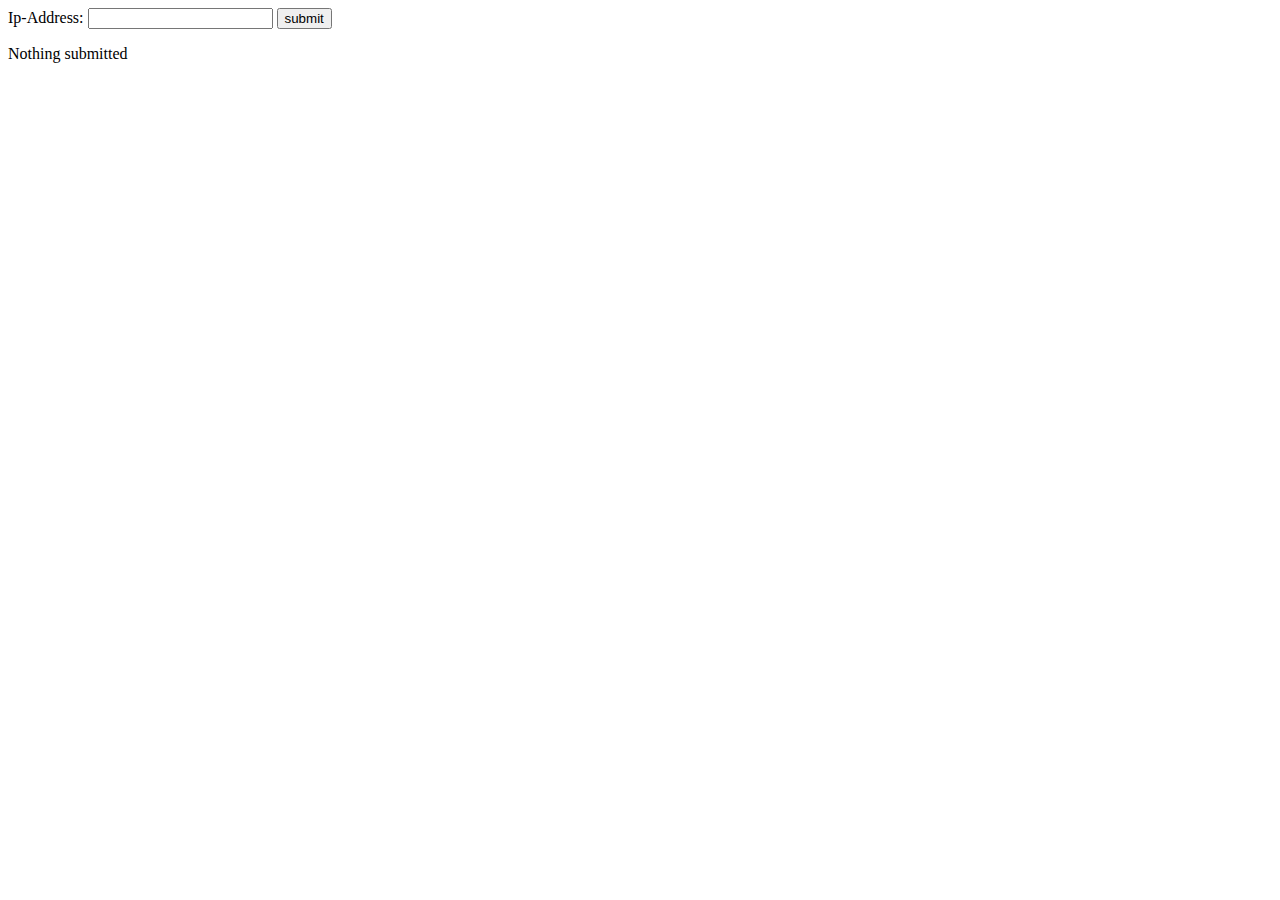
<file: Demo1/web/index.html>
<!doctype html>
<html lang="en">
<head>
    <meta charset="utf-8">
    <title>Ip Details</title>
    <meta name="author" content="Luca Hochreutener">
    <link rel="stylesheet" href="styles.css?v=1">
</head>
<body>
<form id="form">
    <label>
        Ip-Address:
        <input type="text" name="ip" id="ip">
    </label>
    <input id="send" type="submit" value="submit">
</form>
<p id="result">Nothing submitted</p>
<script src="https://ajax.googleapis.com/ajax/libs/jquery/3.4.1/jquery.min.js"></script>
<script src="scripts.js"></script>
</body>
</html>
</file>
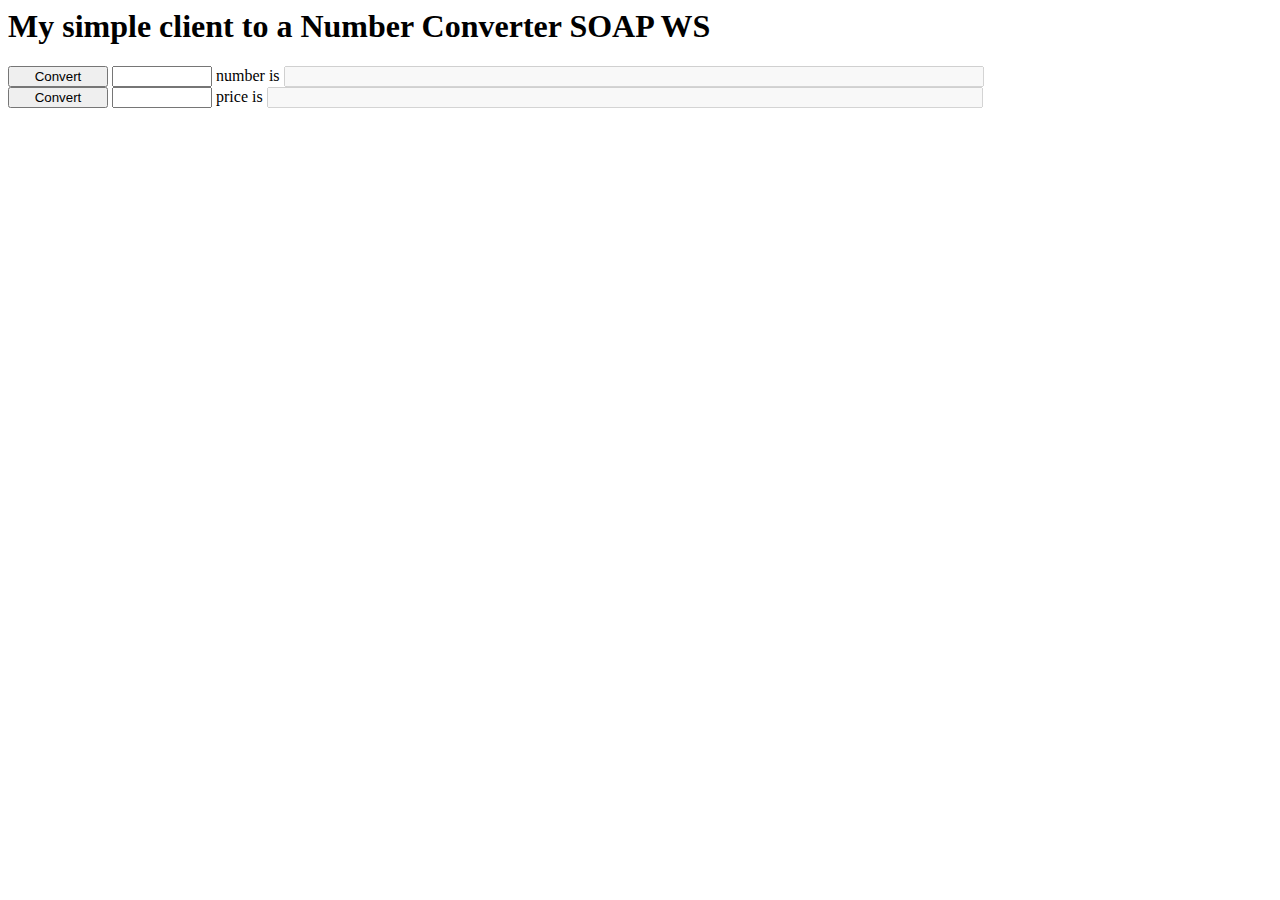
<file: MyServlet_ClientToRemoteWS_NC/WebContent/index.html>
<!DOCTYPE HTML PUBLIC "-//W3C//DTD HTML 4.01 Transitional//EN">
<html>
<head>
<title></title>
<meta http-equiv="Content-Type" content="text/html; charset=iso-8859-1">
<script language="JavaScript" src="myAJAXlib.js">
</script>
<SCRIPT language="JavaScript" SRC="myJS.js">
</SCRIPT>


</head>
<body> 

<h1><b>My simple client to a Number Converter SOAP WS</b></h1>
<p></p>

<div id="div1">
   <input type="button" id="b1" value="Convert"  onclick="convertNumber();" style="width:100">
   <input type="text" id="t1" value="" style="width:100"> number is <input type="text" id="t2" value="" style="width:700" disabled> 
</div>
<div id="div2">
   <input type="button" id="b2" value="Convert"  onclick="convertPrice();" style="width:100">
   <input type="text" id="t3" value="" style="width:100"> price is <input type="text" id="t4" value="" style="width:716" disabled> 
</div>


<div id="div3">
</div>

</body>
</html>
</file>
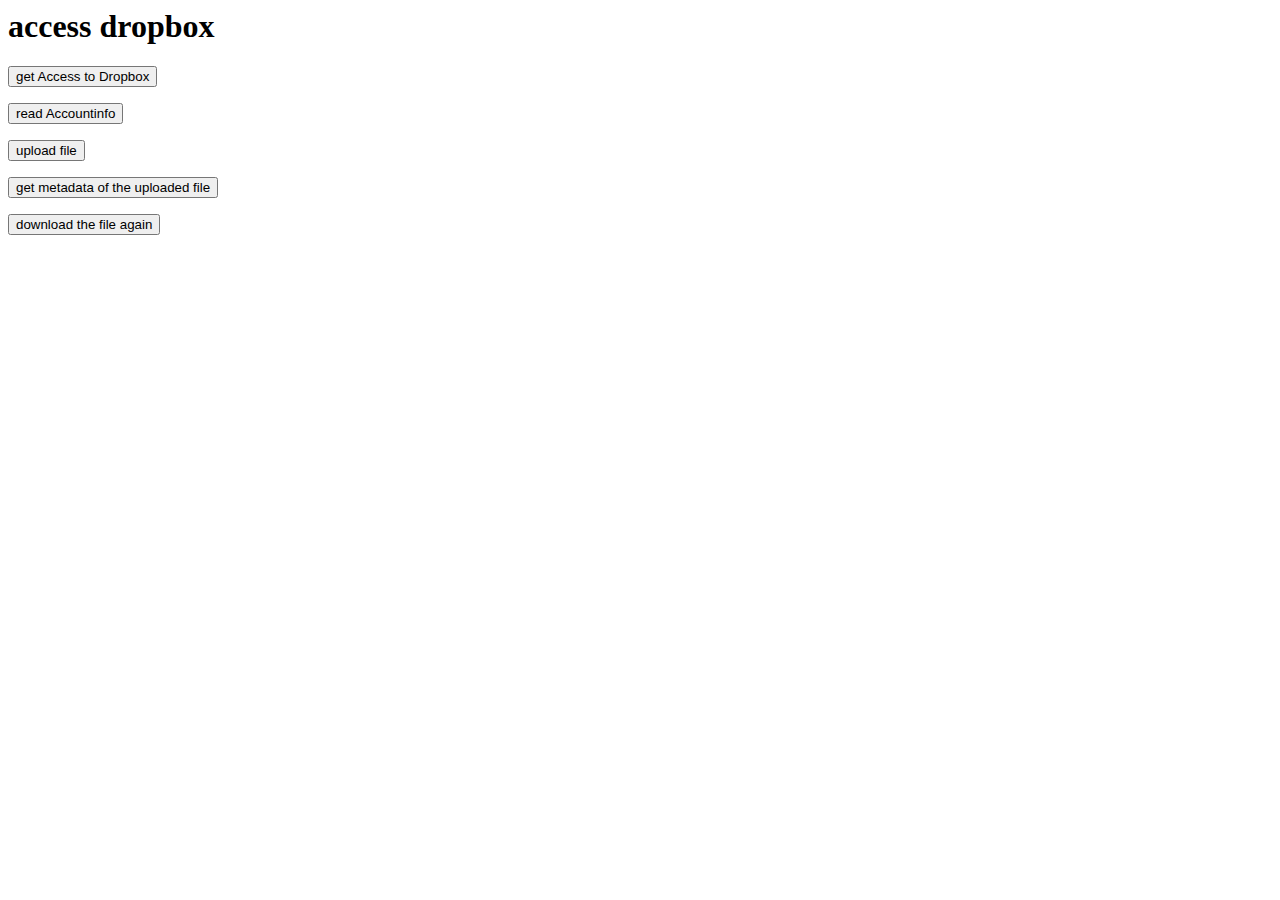
<file: Demo2/malicious_app/WebContent/index.html>
<!DOCTYPE HTML PUBLIC "-//W3C//DTD HTML 4.01 Transitional//EN">
<html>
<head>
<title></title>
<meta http-equiv="Content-Type" content="text/html; charset=iso-8859-1">
<SCRIPT language="JavaScript" SRC="myJS.js">
	
</SCRIPT>

</head>
<body>
	<h1>
		<b>access dropbox</b>
	</h1>
	<form action="DropboxAccessor" method="get">
		<input type="submit" value="get Access to Dropbox" />
	</form>
	
	<form action="ReadAccountInfo" method="get">
		<input type="submit" value="read Accountinfo" />
	</form>
	
	<form action="UploadFile" method="get">
		<input type="submit" value="upload file" />
	</form>

	<form action="GetFileMetadata" method="get">
		<input type="submit" value="get metadata of the uploaded file" />
	</form>
	
	<form action="DownloadFile" method="get">
		<input type="submit" value="download the file again" />
	</form>
</body>
</html>
</file>
<file: Demo1/web/styles.css>
#result {
    white-space: pre;
}
</file>
